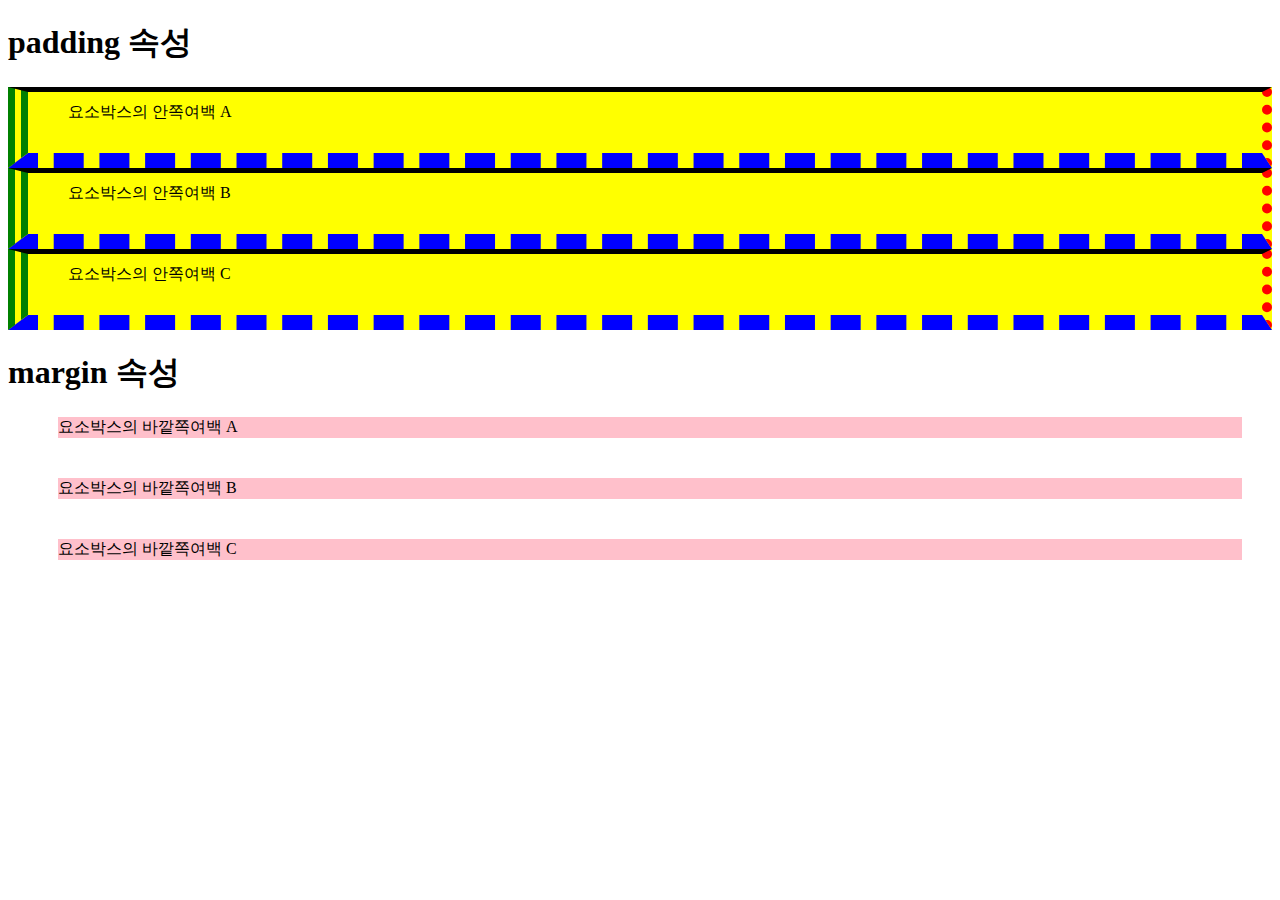
<file: box-model.html>
<!DOCTYPE html>
<html lang="ko">

<head>
    <meta charset="UTF-8">
    <title>Box Model 관련 속성 익히기</title>
    <style>
        .padding {
            background: yellow;
            padding: 10px 20px 30px 40px;
            border-width: 5px 10px 15px 20px;
            border-style: solid dotted dashed double;
            border-color: black red blue green;
        }
        
        .margin {
            background: pink;
            margin: 20px 30px 40px 50px;
        }
    </style>
</head>

<body>
    <h1>padding 속성</h1>
    <div class="padding">
        요소박스의 안쪽여백 A
    </div>
    <div class="padding">
        요소박스의 안쪽여백 B
    </div>
    <div class="padding">
        요소박스의 안쪽여백 C
    </div>
    <h1>margin 속성</h1>
    <div class="margin">
        요소박스의 바깥쪽여백 A
    </div>
    <div class="margin">
        요소박스의 바깥쪽여백 B
    </div>
    <div class="margin">
        요소박스의 바깥쪽여백 C
    </div>
</body>

</html>
</file>
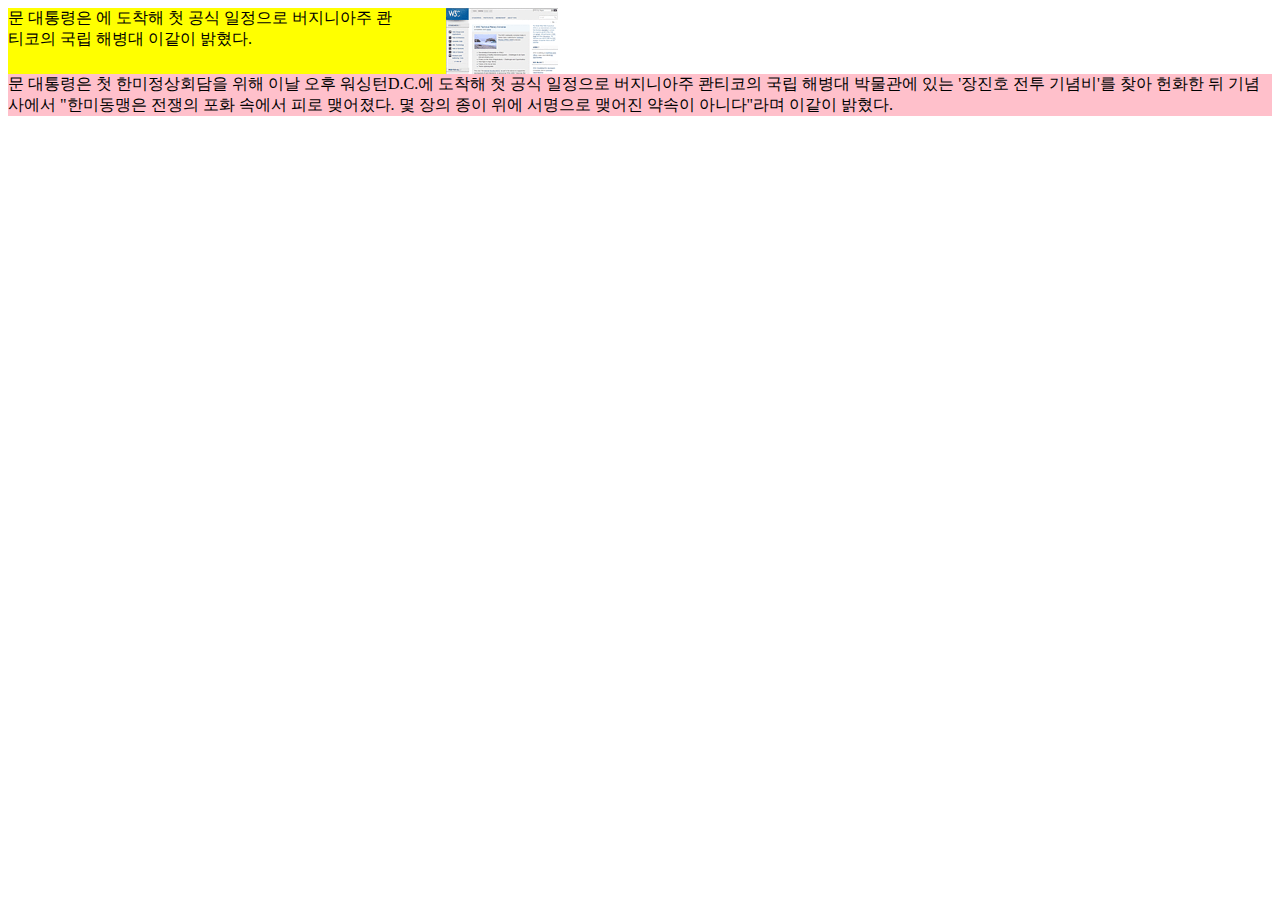
<file: float.html>
<!DOCTYPE html>
<html lang="ko">

<head>
    <meta charset="UTF-8">
    <title>float 속성 익히기</title>
    <style>
        .box {
            background: yellow;
            width: 500px;
        }
        
        .box::after {
            content: "";
            display: block;
            clear: both;
        }
        
        .box img {
            float: right;
            position: relative;
            right: -50px;
        }
        
        .note {
            background: pink;
            /*clear: both;
            margin-top: 100px;*/
        }
    </style>
</head>

<body>
    <div class="box">
        <img src="../images/news.gif" alt=""> 문 대통령은 에 도착해 첫 공식 일정으로 버지니아주 콴티코의 국립 해병대 이같이 밝혔다.
    </div>
    <div class="note">
        문 대통령은 첫 한미정상회담을 위해 이날 오후 워싱턴D.C.에 도착해 첫 공식 일정으로 버지니아주 콴티코의 국립 해병대 박물관에 있는 '장진호 전투 기념비'를 찾아 헌화한 뒤 기념사에서 "한미동맹은 전쟁의 포화 속에서 피로 맺어졌다. 몇 장의 종이 위에 서명으로 맺어진 약속이 아니다"라며 이같이 밝혔다.
    </div>
</body>

</html>
</file>
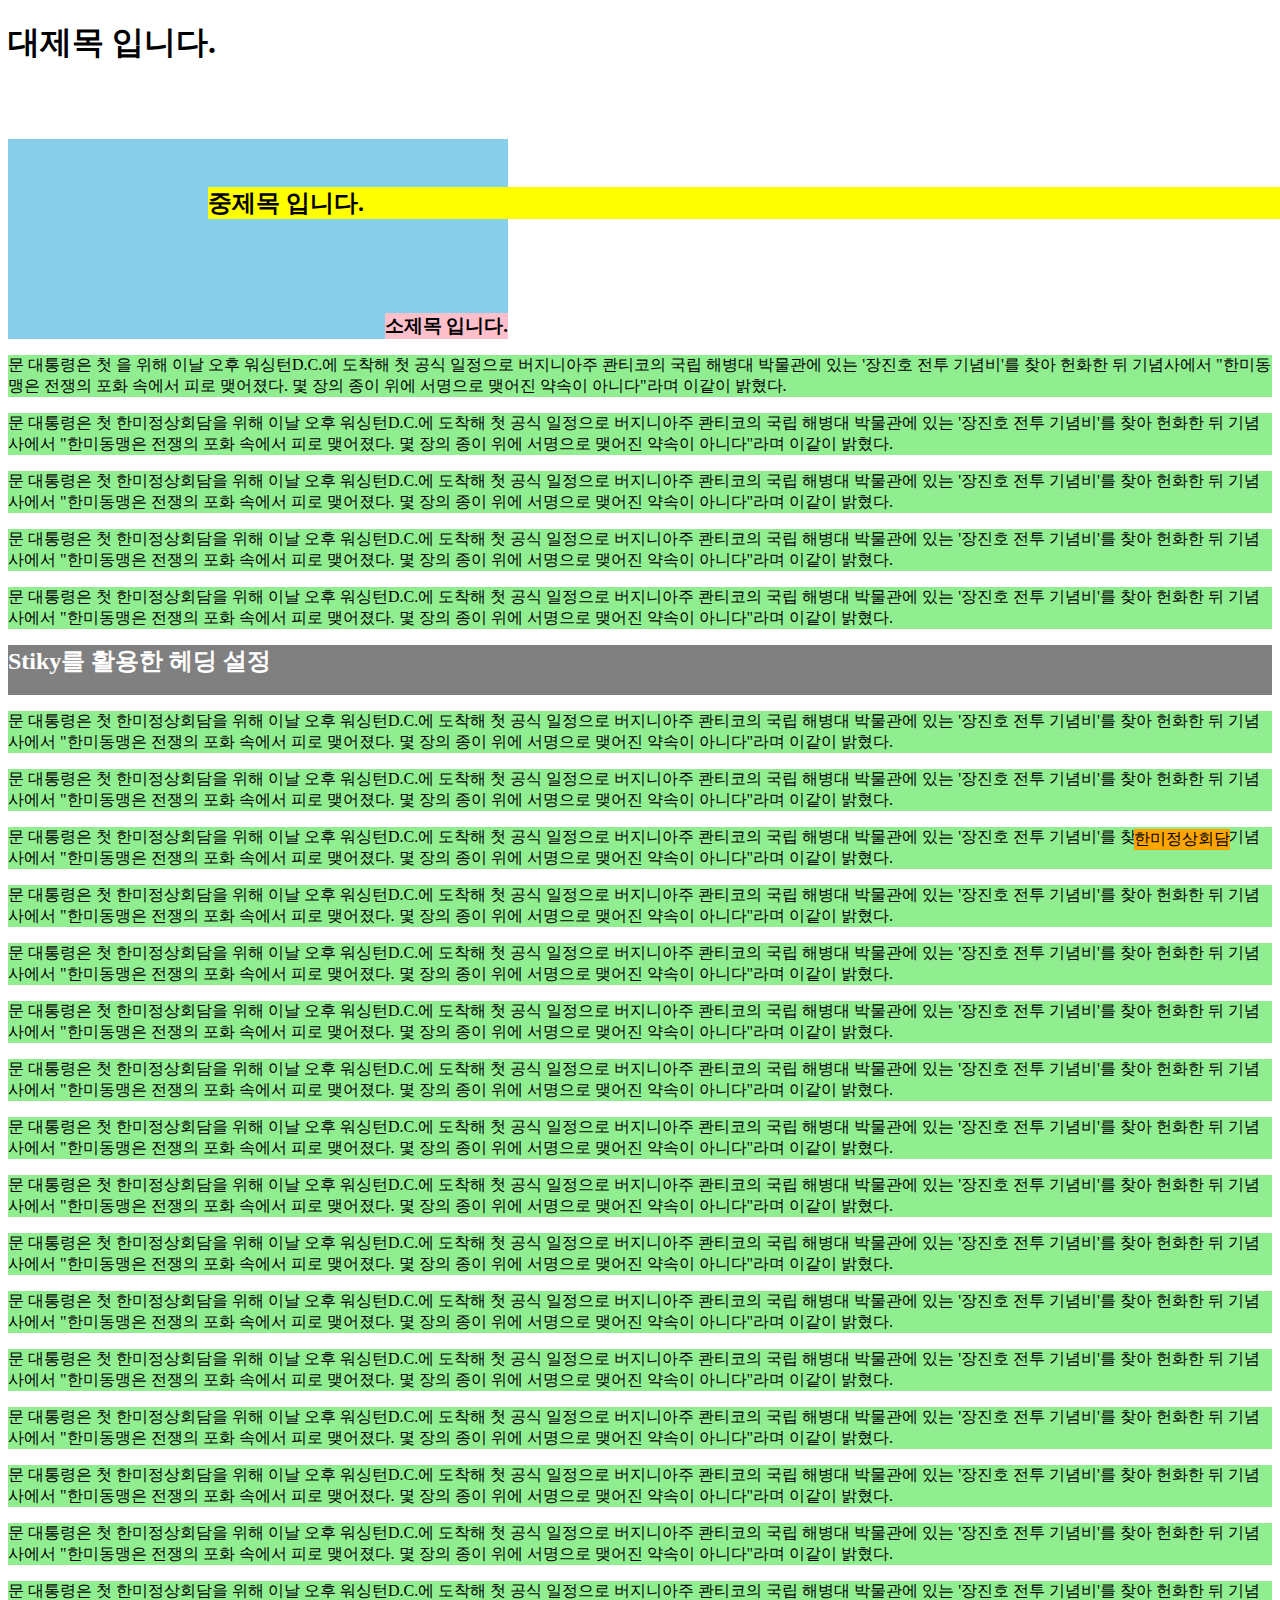
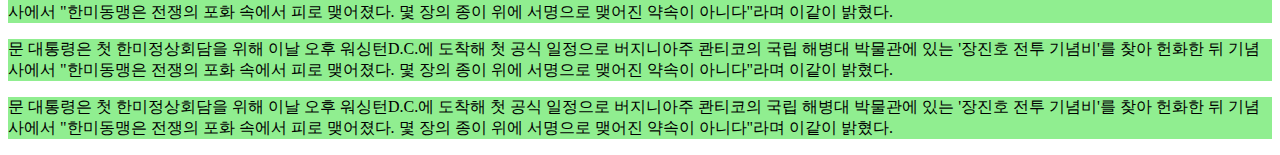
<file: position.html>
<!DOCTYPE html>
<html lang="en">

<head>
    <meta charset="UTF-8">
    <title>position 속성 익히기</title>
    <style>
        h2 {
            background: yellow;
            position: relative;
            top: 100px;
            left: 200px;
            z-index: 1;
        }
        
        h3 {
            background: pink;
            position: absolute;
            bottom: 0;
            right: 0;
            margin: 0;
        }
        
        .relative {
            position: relative;
            height: 200px;
            width: 500px;
            background: skyblue;
        }
        
        p {
            background: lightgreen;
        }
        
        span {
            background: orange;
            position: fixed;
            bottom: 50px;
            right: 50px;
        }
        
        .sticky {
            position: sticky;
            top: 50px;
        }
        
        .heading {
            height: 50px;
            font-size: 24px;
            font-weight: bold;
            background: gray;
            color: white;
        }
    </style>
</head>

<body>
    <h1>대제목 입니다.</h1>
    <h2>중제목 입니다.</h2>
    <div class="relative">
        <h3>소제목 입니다.</h3>
    </div>
    <p>문 대통령은 첫 <span>한미정상회담</span>을 위해 이날 오후 워싱턴D.C.에 도착해 첫 공식 일정으로 버지니아주 콴티코의 국립 해병대 박물관에 있는 '장진호 전투 기념비'를 찾아 헌화한 뒤 기념사에서 "한미동맹은 전쟁의 포화 속에서 피로 맺어졌다. 몇 장의 종이 위에 서명으로 맺어진 약속이 아니다"라며 이같이 밝혔다.</p>
    <p>문 대통령은 첫 한미정상회담을 위해 이날 오후 워싱턴D.C.에 도착해 첫 공식 일정으로 버지니아주 콴티코의 국립 해병대 박물관에 있는 '장진호 전투 기념비'를 찾아 헌화한 뒤 기념사에서 "한미동맹은 전쟁의 포화 속에서 피로 맺어졌다. 몇 장의 종이 위에 서명으로 맺어진 약속이 아니다"라며 이같이 밝혔다.</p>
    <p>문 대통령은 첫 한미정상회담을 위해 이날 오후 워싱턴D.C.에 도착해 첫 공식 일정으로 버지니아주 콴티코의 국립 해병대 박물관에 있는 '장진호 전투 기념비'를 찾아 헌화한 뒤 기념사에서 "한미동맹은 전쟁의 포화 속에서 피로 맺어졌다. 몇 장의 종이 위에 서명으로 맺어진 약속이 아니다"라며 이같이 밝혔다.</p>
    <p>문 대통령은 첫 한미정상회담을 위해 이날 오후 워싱턴D.C.에 도착해 첫 공식 일정으로 버지니아주 콴티코의 국립 해병대 박물관에 있는 '장진호 전투 기념비'를 찾아 헌화한 뒤 기념사에서 "한미동맹은 전쟁의 포화 속에서 피로 맺어졌다. 몇 장의 종이 위에 서명으로 맺어진 약속이 아니다"라며 이같이 밝혔다.</p>
    <p>문 대통령은 첫 한미정상회담을 위해 이날 오후 워싱턴D.C.에 도착해 첫 공식 일정으로 버지니아주 콴티코의 국립 해병대 박물관에 있는 '장진호 전투 기념비'를 찾아 헌화한 뒤 기념사에서 "한미동맹은 전쟁의 포화 속에서 피로 맺어졌다. 몇 장의 종이 위에 서명으로 맺어진 약속이 아니다"라며 이같이 밝혔다.</p>

    <div>
        <div class="heading sticky">Stiky를 활용한 헤딩 설정</div>
        <p>문 대통령은 첫 한미정상회담을 위해 이날 오후 워싱턴D.C.에 도착해 첫 공식 일정으로 버지니아주 콴티코의 국립 해병대 박물관에 있는 '장진호 전투 기념비'를 찾아 헌화한 뒤 기념사에서 "한미동맹은 전쟁의 포화 속에서 피로 맺어졌다. 몇 장의 종이 위에 서명으로 맺어진 약속이 아니다"라며 이같이 밝혔다.</p>
        <p>문 대통령은 첫 한미정상회담을 위해 이날 오후 워싱턴D.C.에 도착해 첫 공식 일정으로 버지니아주 콴티코의 국립 해병대 박물관에 있는 '장진호 전투 기념비'를 찾아 헌화한 뒤 기념사에서 "한미동맹은 전쟁의 포화 속에서 피로 맺어졌다. 몇 장의 종이 위에 서명으로 맺어진 약속이 아니다"라며 이같이 밝혔다.</p>
        <p>문 대통령은 첫 한미정상회담을 위해 이날 오후 워싱턴D.C.에 도착해 첫 공식 일정으로 버지니아주 콴티코의 국립 해병대 박물관에 있는 '장진호 전투 기념비'를 찾아 헌화한 뒤 기념사에서 "한미동맹은 전쟁의 포화 속에서 피로 맺어졌다. 몇 장의 종이 위에 서명으로 맺어진 약속이 아니다"라며 이같이 밝혔다.</p>
        <p>문 대통령은 첫 한미정상회담을 위해 이날 오후 워싱턴D.C.에 도착해 첫 공식 일정으로 버지니아주 콴티코의 국립 해병대 박물관에 있는 '장진호 전투 기념비'를 찾아 헌화한 뒤 기념사에서 "한미동맹은 전쟁의 포화 속에서 피로 맺어졌다. 몇 장의 종이 위에 서명으로 맺어진 약속이 아니다"라며 이같이 밝혔다.</p>
        <p>문 대통령은 첫 한미정상회담을 위해 이날 오후 워싱턴D.C.에 도착해 첫 공식 일정으로 버지니아주 콴티코의 국립 해병대 박물관에 있는 '장진호 전투 기념비'를 찾아 헌화한 뒤 기념사에서 "한미동맹은 전쟁의 포화 속에서 피로 맺어졌다. 몇 장의 종이 위에 서명으로 맺어진 약속이 아니다"라며 이같이 밝혔다.</p>
        <p>문 대통령은 첫 한미정상회담을 위해 이날 오후 워싱턴D.C.에 도착해 첫 공식 일정으로 버지니아주 콴티코의 국립 해병대 박물관에 있는 '장진호 전투 기념비'를 찾아 헌화한 뒤 기념사에서 "한미동맹은 전쟁의 포화 속에서 피로 맺어졌다. 몇 장의 종이 위에 서명으로 맺어진 약속이 아니다"라며 이같이 밝혔다.</p>
        <p>문 대통령은 첫 한미정상회담을 위해 이날 오후 워싱턴D.C.에 도착해 첫 공식 일정으로 버지니아주 콴티코의 국립 해병대 박물관에 있는 '장진호 전투 기념비'를 찾아 헌화한 뒤 기념사에서 "한미동맹은 전쟁의 포화 속에서 피로 맺어졌다. 몇 장의 종이 위에 서명으로 맺어진 약속이 아니다"라며 이같이 밝혔다.</p>
        <p>문 대통령은 첫 한미정상회담을 위해 이날 오후 워싱턴D.C.에 도착해 첫 공식 일정으로 버지니아주 콴티코의 국립 해병대 박물관에 있는 '장진호 전투 기념비'를 찾아 헌화한 뒤 기념사에서 "한미동맹은 전쟁의 포화 속에서 피로 맺어졌다. 몇 장의 종이 위에 서명으로 맺어진 약속이 아니다"라며 이같이 밝혔다.</p>
        <p>문 대통령은 첫 한미정상회담을 위해 이날 오후 워싱턴D.C.에 도착해 첫 공식 일정으로 버지니아주 콴티코의 국립 해병대 박물관에 있는 '장진호 전투 기념비'를 찾아 헌화한 뒤 기념사에서 "한미동맹은 전쟁의 포화 속에서 피로 맺어졌다. 몇 장의 종이 위에 서명으로 맺어진 약속이 아니다"라며 이같이 밝혔다.</p>
        <p>문 대통령은 첫 한미정상회담을 위해 이날 오후 워싱턴D.C.에 도착해 첫 공식 일정으로 버지니아주 콴티코의 국립 해병대 박물관에 있는 '장진호 전투 기념비'를 찾아 헌화한 뒤 기념사에서 "한미동맹은 전쟁의 포화 속에서 피로 맺어졌다. 몇 장의 종이 위에 서명으로 맺어진 약속이 아니다"라며 이같이 밝혔다.</p>
        <p>문 대통령은 첫 한미정상회담을 위해 이날 오후 워싱턴D.C.에 도착해 첫 공식 일정으로 버지니아주 콴티코의 국립 해병대 박물관에 있는 '장진호 전투 기념비'를 찾아 헌화한 뒤 기념사에서 "한미동맹은 전쟁의 포화 속에서 피로 맺어졌다. 몇 장의 종이 위에 서명으로 맺어진 약속이 아니다"라며 이같이 밝혔다.</p>
        <p>문 대통령은 첫 한미정상회담을 위해 이날 오후 워싱턴D.C.에 도착해 첫 공식 일정으로 버지니아주 콴티코의 국립 해병대 박물관에 있는 '장진호 전투 기념비'를 찾아 헌화한 뒤 기념사에서 "한미동맹은 전쟁의 포화 속에서 피로 맺어졌다. 몇 장의 종이 위에 서명으로 맺어진 약속이 아니다"라며 이같이 밝혔다.</p>
        <p>문 대통령은 첫 한미정상회담을 위해 이날 오후 워싱턴D.C.에 도착해 첫 공식 일정으로 버지니아주 콴티코의 국립 해병대 박물관에 있는 '장진호 전투 기념비'를 찾아 헌화한 뒤 기념사에서 "한미동맹은 전쟁의 포화 속에서 피로 맺어졌다. 몇 장의 종이 위에 서명으로 맺어진 약속이 아니다"라며 이같이 밝혔다.</p>
        <p>문 대통령은 첫 한미정상회담을 위해 이날 오후 워싱턴D.C.에 도착해 첫 공식 일정으로 버지니아주 콴티코의 국립 해병대 박물관에 있는 '장진호 전투 기념비'를 찾아 헌화한 뒤 기념사에서 "한미동맹은 전쟁의 포화 속에서 피로 맺어졌다. 몇 장의 종이 위에 서명으로 맺어진 약속이 아니다"라며 이같이 밝혔다.</p>
        <p>문 대통령은 첫 한미정상회담을 위해 이날 오후 워싱턴D.C.에 도착해 첫 공식 일정으로 버지니아주 콴티코의 국립 해병대 박물관에 있는 '장진호 전투 기념비'를 찾아 헌화한 뒤 기념사에서 "한미동맹은 전쟁의 포화 속에서 피로 맺어졌다. 몇 장의 종이 위에 서명으로 맺어진 약속이 아니다"라며 이같이 밝혔다.</p>
        <p>문 대통령은 첫 한미정상회담을 위해 이날 오후 워싱턴D.C.에 도착해 첫 공식 일정으로 버지니아주 콴티코의 국립 해병대 박물관에 있는 '장진호 전투 기념비'를 찾아 헌화한 뒤 기념사에서 "한미동맹은 전쟁의 포화 속에서 피로 맺어졌다. 몇 장의 종이 위에 서명으로 맺어진 약속이 아니다"라며 이같이 밝혔다.</p>
        <p>문 대통령은 첫 한미정상회담을 위해 이날 오후 워싱턴D.C.에 도착해 첫 공식 일정으로 버지니아주 콴티코의 국립 해병대 박물관에 있는 '장진호 전투 기념비'를 찾아 헌화한 뒤 기념사에서 "한미동맹은 전쟁의 포화 속에서 피로 맺어졌다. 몇 장의 종이 위에 서명으로 맺어진 약속이 아니다"라며 이같이 밝혔다.</p>
        <p>문 대통령은 첫 한미정상회담을 위해 이날 오후 워싱턴D.C.에 도착해 첫 공식 일정으로 버지니아주 콴티코의 국립 해병대 박물관에 있는 '장진호 전투 기념비'를 찾아 헌화한 뒤 기념사에서 "한미동맹은 전쟁의 포화 속에서 피로 맺어졌다. 몇 장의 종이 위에 서명으로 맺어진 약속이 아니다"라며 이같이 밝혔다.</p>
    </div>

</body>

</html>
</file>
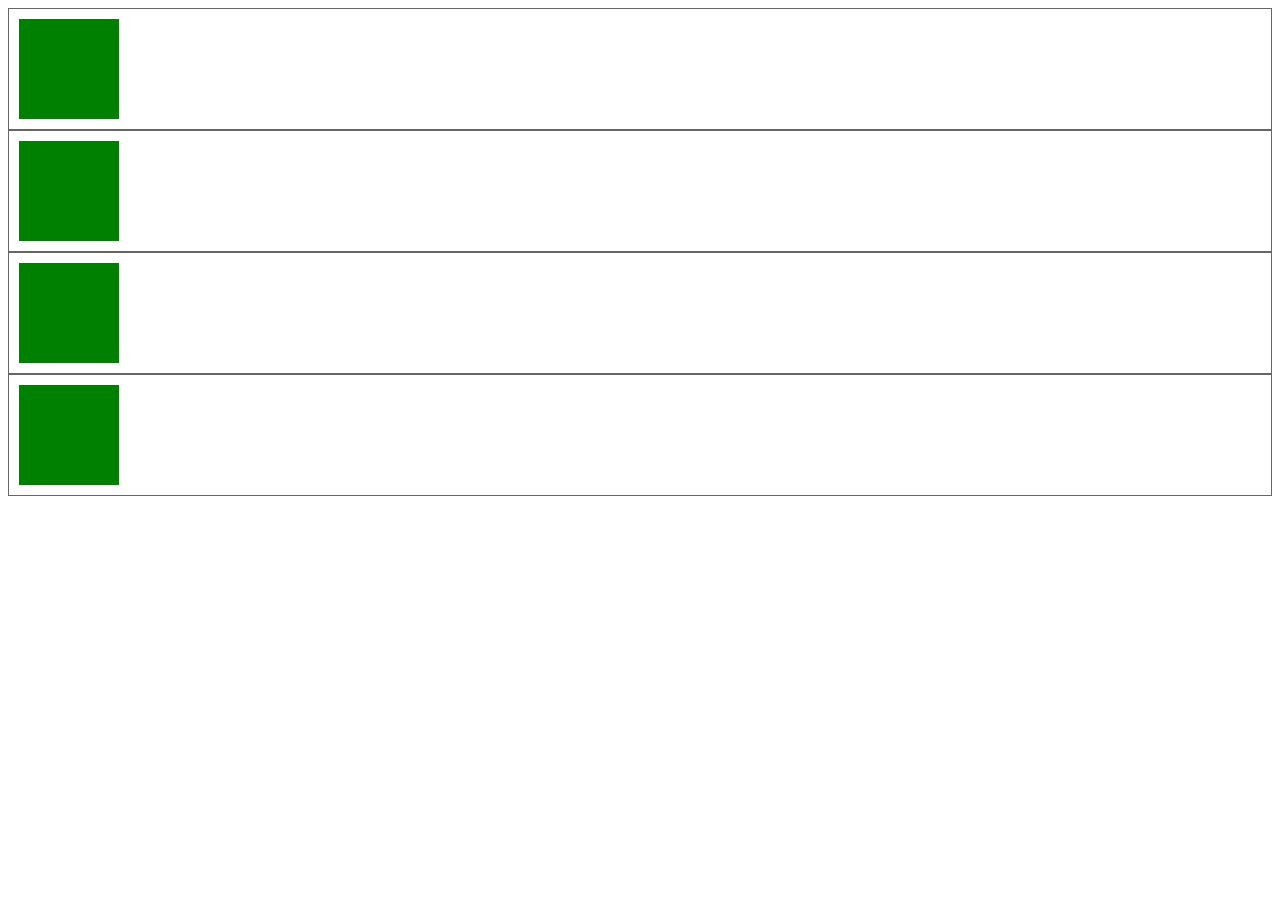
<file: html/2d-transform.html>
<!DOCTYPE html>
<html lang="ko">

<head>
    <meta charset="UTF-8">
    <title>2D Transform 익히기</title>
    <style>
        .container {
            border: 1px solid #666;
            height: 100px;
            padding: 10px;
        }
        
        .box {
            width: 100px;
            height: 100px;
            background: green;
            transition: all 1s;
        }
        
        .box1:hover {
            transform: translate(50px, 0px);
        }
        
        .box2:hover {
            transform: skew(15deg);
        }
        
        .box3:hover {
            transform: scale(1.2);
            transform-origin: 100% 100%;
        }
        
        .box4:hover {
            transform: rotate(45deg);
            transform-origin: 100%;
        }
    </style>
</head>

<body>
    <div class="container">
        <div class="box box1"></div>
    </div>
    <div class="container">
        <div class="box box2"></div>
    </div>
    <div class="container">
        <div class="box box3"></div>
    </div>
    <div class="container">
        <div class="box box4"></div>
    </div>
</body>

</html>
</file>
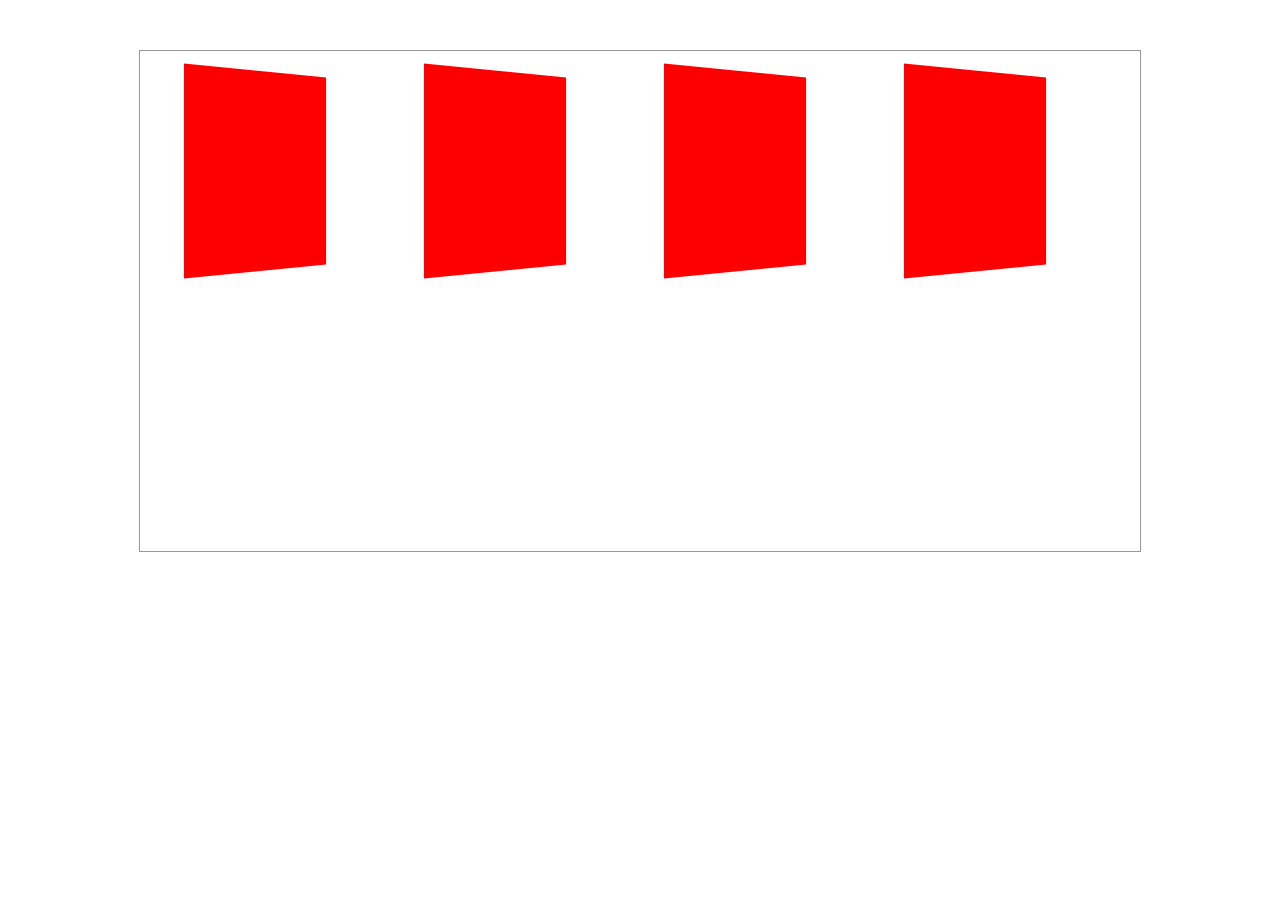
<file: html/3d-transform.html>
<!DOCTYPE html>
<html lang="ko">

<head>
    <meta charset="UTF-8">
    <title>3D Transform 속성 익히기</title>
    <style>
        .container {
            margin: 50px auto;
            border: 1px solid #999;
            width: 1000px;
            height: 500px;
            overflow: hidden;
            /*perspective: 800px;*/
        }
        
        .box {
            float: left;
            width: 200px;
            height: 200px;
            margin: 20px;
            background: red;
            transform: perspective(1000px) rotateY(45deg);
        }
    </style>
</head>

<body>
    <div class="container">
        <div class="box"></div>
        <div class="box"></div>
        <div class="box"></div>
        <div class="box"></div>
    </div>
</body>

</html>
</file>
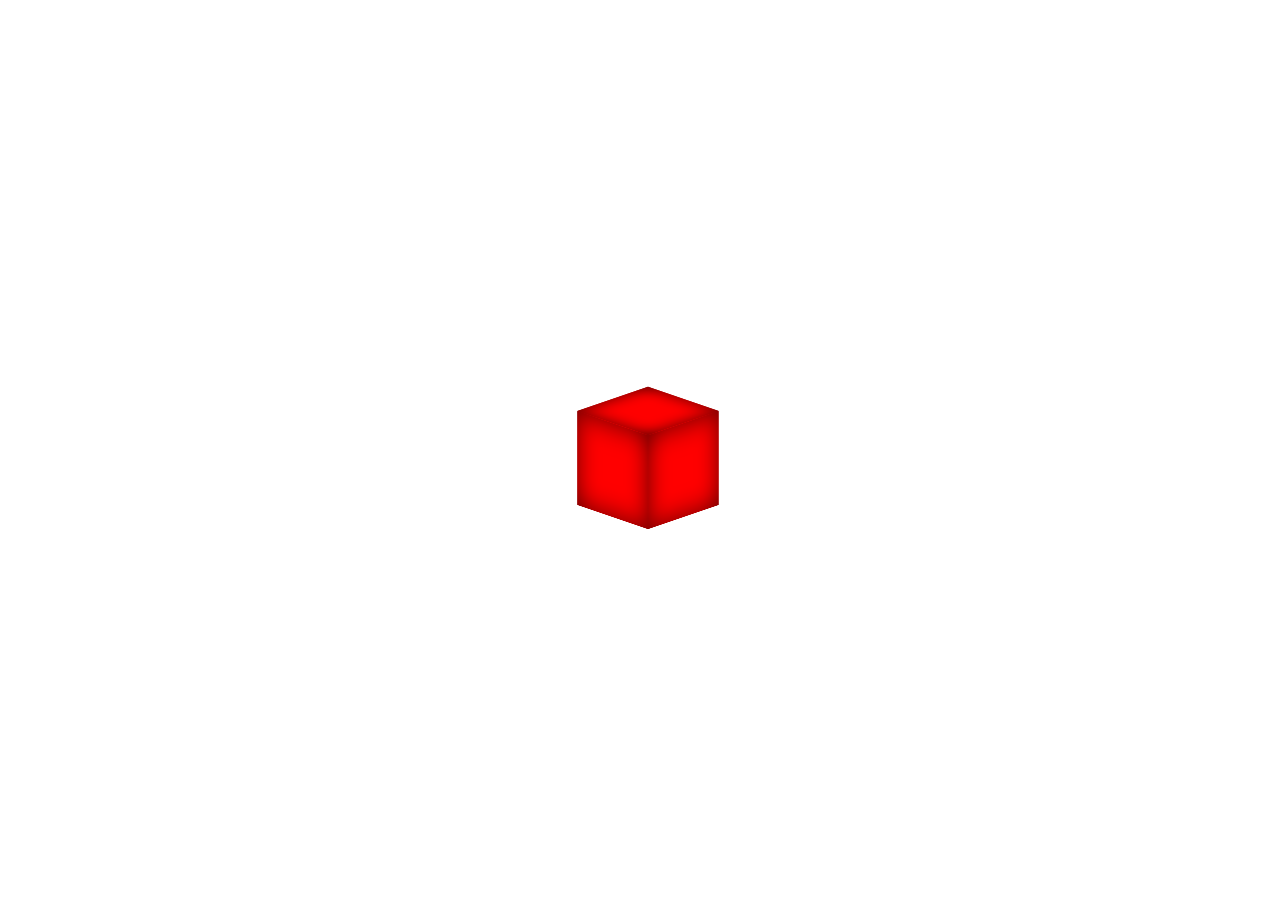
<file: html/cube.html>
<!DOCTYPE html>
<html lang="ko">

<head>
    <meta charset="UTF-8">

    <title>Document</title>
    <style>
        {
            margin: 0px;
            padding: 0px;
        }
        
        html,
        body {
            width: 100%;
            height: 100%;
        }
        
        .cube {
            width: 100px;
            height: 100px;
            position: relative;
            transform-style: preserve-3d;
            transform: rotateX(-20deg) rotateY(-45deg);
            top: 50%;
            left: 50%;
            margin-left: -50px;
            margin-top: -50px;
        }
        
        .cube div {
            width: 100px;
            height: 100px;
            position: absolute;
            background: red;
            box-shadow: inset 0px 0px 30px rgba(0, 0, 0, 0.6);
        }
        
        .cube div.top {
            transform: rotateX(90deg);
            margin-top: -50px;
        }
        
        .cube div.right {
            transform: rotateY(90deg);
            margin-left: 50px;
        }
        
        .cube div.bottom {
            transform: rotateX(90deg);
            margin-top: 50px;
        }
        
        .cube div.left {
            transform: rotateY(-90deg);
            margin-left: -50px;
        }
        
        .cube div.front {
            transform: translateZ(50px);
        }
        
        .cube div.back {
            transform: translateZ(-50px);
        }
    </style>
</head>

<body>
    <!DOCTYPE HTML>
    <html lang="en">

    <head>
        <meta charset="UTF-8">
        <title>fascinating - HTML5 CANVAS 3D CUBES demo</title>
    </head>

    <body>
        <div class="cube">
            <div class="top"></div>
            <div class="right"></div>
            <div class="bottom"></div>
            <div class="left"></div>
            <div class="back"></div>
            <div class="front"></div>
        </div>

    </body>

    </html>
</body>

</html>
</file>
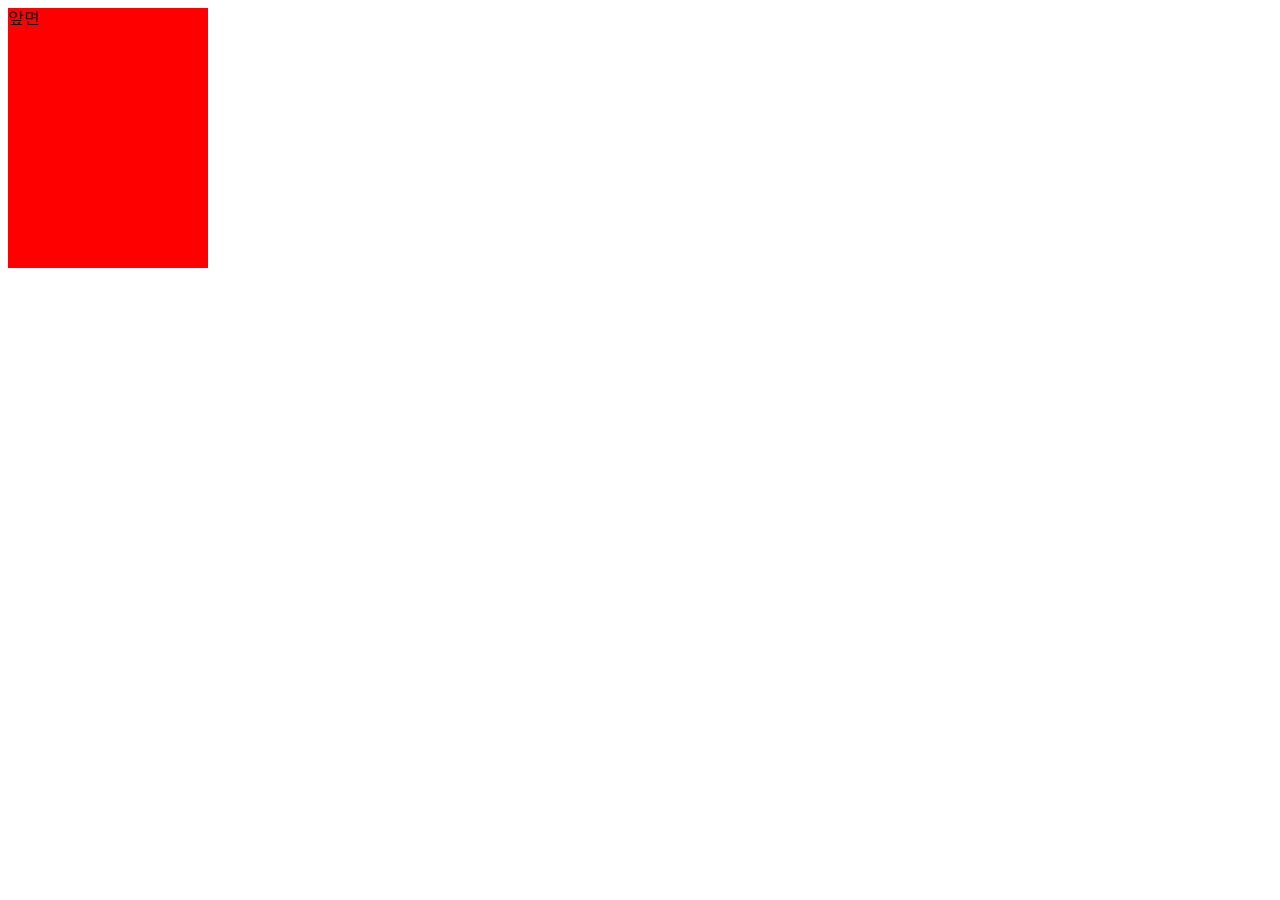
<file: html/flip.html>
<!DOCTYPE html>
<html lang="ko">

<head>
    <meta charset="UTF-8">
    <title>Flip Card 예제</title>
    <style>
        .container {
            width: 200px;
            height: 260px;
            position: relative;
            perspective: 800px;
        }
        
        #card {
            width: 100%;
            height: 100%;
            position: absolute;
            transform-style: preserve-3d;
            transition: transform 1s;
        }
        
        .front,
        .back {
            position: absolute;
            width: 100%;
            height: 100%;
            backface-visibility: hidden;
        }
        
        .front {
            background: red;
        }
        
        .back {
            background: blue;
            transform: rotateY(180deg);
        }
        
        #card.flipped {
            transform: rotateY(180deg);
        }
    </style>
</head>

<body>
    <div class="container">
        <div id="card">
            <div class="front">앞면</div>
            <div class="back">뒷면</div>
        </div>
    </div>
    <script src="https://code.jquery.com/jquery-3.2.1.min.js" integrity="sha256-hwg4gsxgFZhOsEEamdOYGBf13FyQuiTwlAQgxVSNgt4=" crossorigin="anonymous"></script>
    <script>
        $(function() {
                    $("#card").click(function() {
                        $(this).toglleClass("flipped");
                    });
                    $(function() {
                                $(".btn").on("click", function() {
                                    $("#card").toglleClass("flipped");
                                });
    </script>
    <script>
        $(function() {
            $("#card").click(function() {
                $(this).toggleClass("flipped");
            });
        });
    </script>
</body>

</html>
</file>
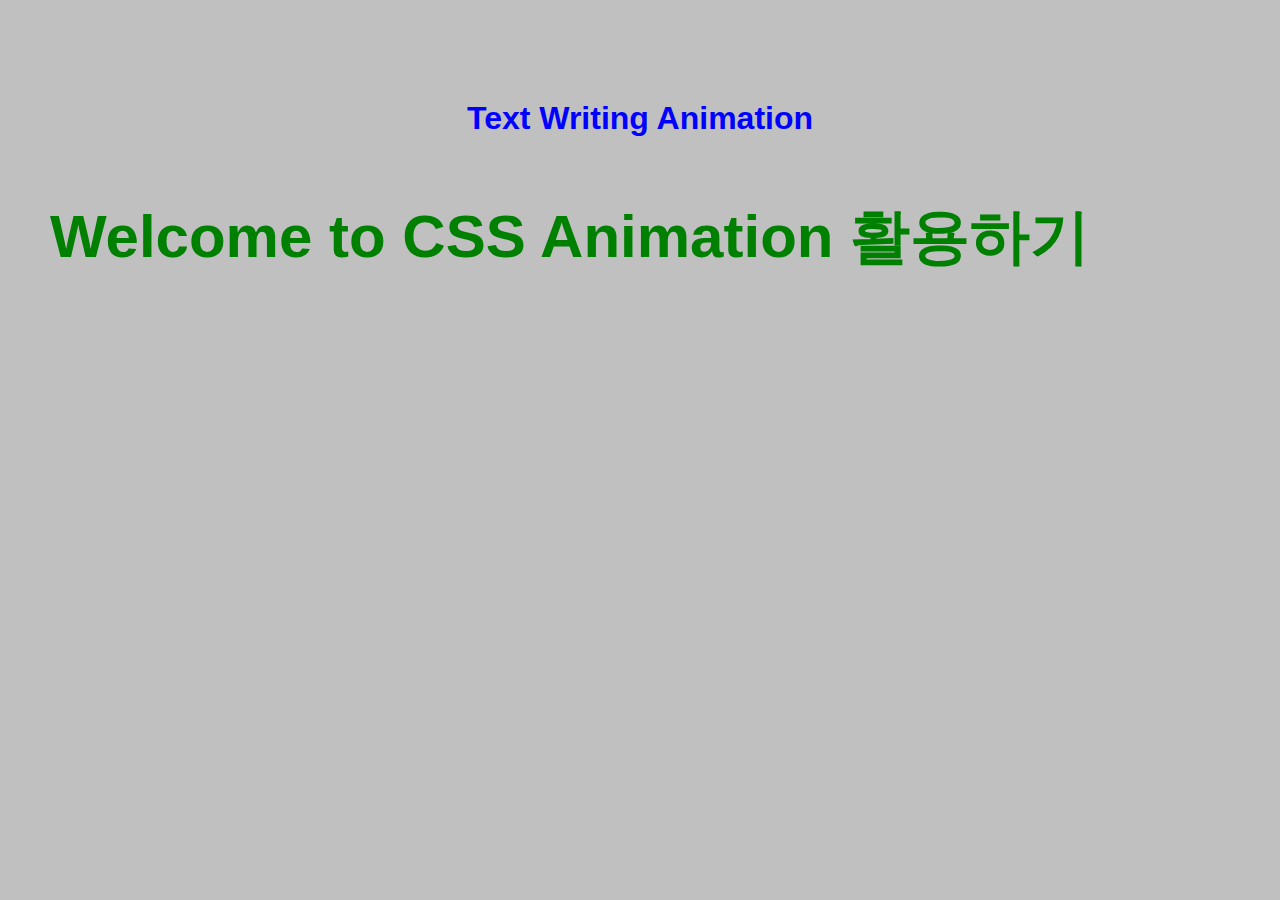
<file: html/text_writing.html>
<!DOCTYPE html>
<html lang="ko">

<head>
    <meta charset="utf-8">
    <title>텍스트 애니메이션</title>
    <style>
        body {
            margin: 50px;
            background: silver;
            font-family: sans-serif;
        }
        
        h1 {
            color: blue;
            text-align: center;
            margin-top: 100px;
        }
        
        p {
            color: green;
            font-size: 60px;
            font-weight: bold;
            white-space: nowrap;
            animation: text-writing 3s infinite;
            overflow: hidden;
        }
        
        @keyframes text-writing {
            0% {
                width: 0px;
            }
            100% {
                width: 1100px;
            }
        }
    </style>

</head>



<body>
    <h1>Text Writing Animation</h1>
    <p>Welcome to CSS Animation 활용하기</p>


</body>
</file>
